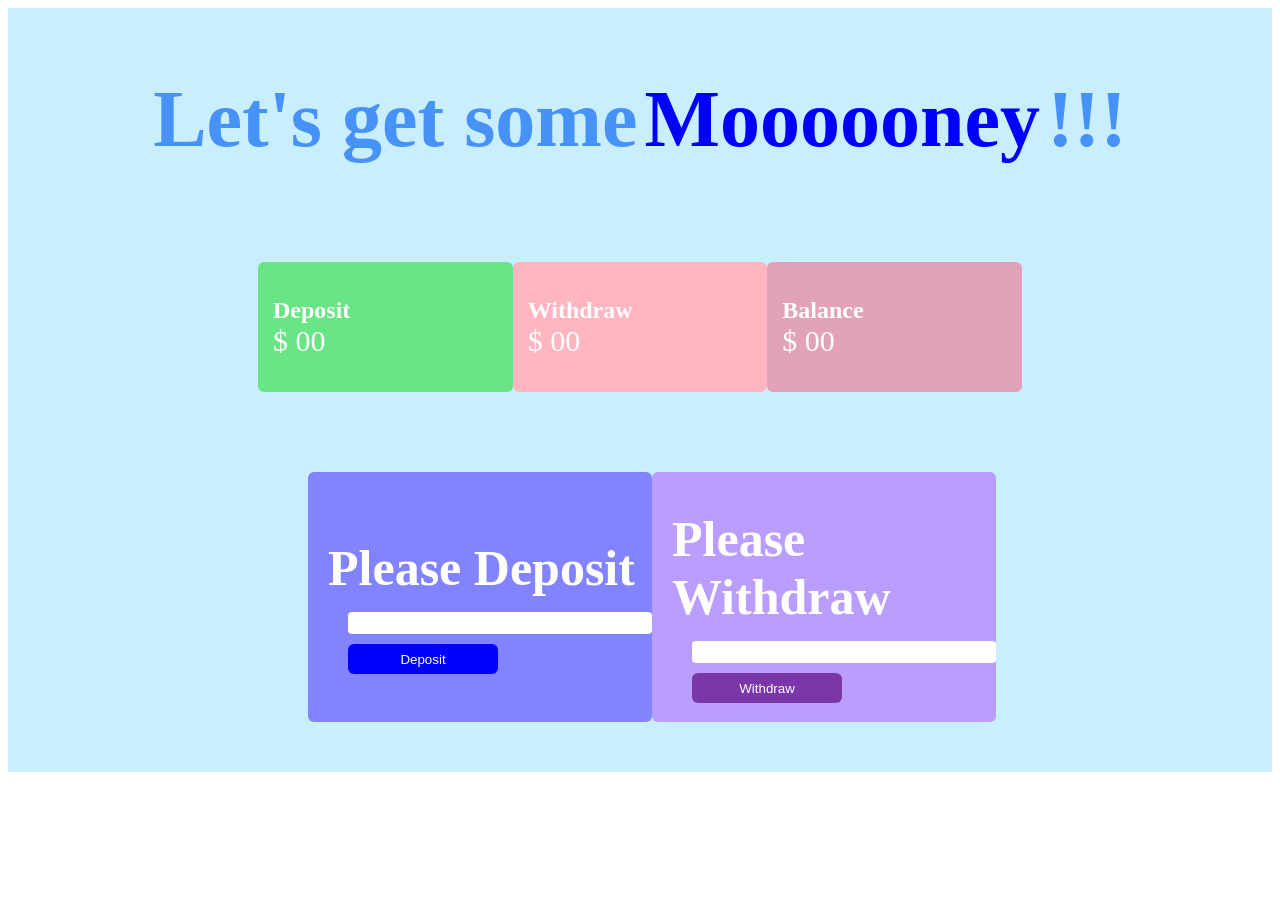
<file: bankproject/index.html>
<!DOCTYPE html>
<html lang="en">
<head>
    <meta charset="UTF-8">
    <meta name="viewport" content="width=device-width, initial-scale=1.0">
    <title>bank</title>

    <style>
        #h1{
            font-size: 70px;
             color: rgba(39, 123, 245, 0.8);
        }
        #h2{
            font-size: 70px; 
            color: blue;
        }
        #h3{
            font-size: 70px;
             color: rgba(39, 123, 245, 0.8);
        }
        #h-div{
            display: flex;
         gap: 7px;
         justify-content: center;
        }
        #main-div-3{
            display: flex; 
            flex-direction: row; 
            justify-content: space-between; 
            padding:30px 250px;
        }
        #deposit-div{
            background-color: rgba(81, 229, 104, 0.8);
          width: 250px;
          height: 100px; 
          align-content: center;
          border-radius: 6px;
          padding: 15px;
        }
        #deposit-h1{
            margin-bottom: 0; color: white;

        }
        #deposit-p{
            margin-top: 0; 
            color: white;
            font-size: 30px;
        }
        #withdraw-div{
            background-color: lightpink;
          width: 250px;
          height: 100px; 
          align-content: center;
          border-radius: 6px;
          padding: 15px;
        }
        #withdraw-h1{
            margin-bottom: 0;
             color: white;
        }
        #withdraw-p{
            margin-top: 0; 
            color: white;
            font-size: 30px;
        }
        #balance-div{
            background-color: rgba(255, 78, 110, 0.47);
          width: 250px;
          height: 100px; 
          align-content: center;
          border-radius: 6px;
          padding: 15px;
        }
        #balance-h1{
            margin-bottom: 0;
             color: white;
        }
        #balance-p{
            margin-top: 0; 
            color: white;
            font-size: 30px;
        }
        #section-1{
            display: flex; 
         flex-direction: row;
         justify-content: space-between;
         padding:50px 300px;
        }
        #deposit-2{
            background-color: rgba(110, 102, 255, 0.78);
          width: 450px;
          height: 250px; 
          border-radius: 6px;
          align-content: center;
        }
        #deposit-2-h1{
            color: white; 
            padding-top: 20px;
            padding-left: 20px;
            margin-bottom: 0px;
            margin-top: 0px;
             font-size: 50px;
        }
        #input-1{
            width: 300px;
            height: 20px;
             margin-left: 40px;
             margin-top: 15px;
             border: 0;
             border-radius: 4px;
        }
        #button-1{
            width: 150px;
            height: 30px;
            border: 0;
            border-radius: 6px;
            margin-left: 40px;
            margin-top: 10px;
            background-color: blue;
            color: white;
        }
        #withdraw-2{
            color: white; 
            padding-top: 20px;
            padding-left: 20px;
            margin-bottom: 0px;
            margin-top: 0px;
             font-size: 50px;
        }
        #withdraw-2-1{
           background-color: rgba(177, 103, 255, 0.59);
          width: 450px;
          height: 250px; 
          border-radius: 6px;
          align-content: center;
        }
        #input-2{
            width: 300px;
            height: 20px;
             margin-left: 40px;
             margin-top: 15px;
             border: 0;
             border-radius: 4px;
        }
        #button-2{
            width: 150px;
            height: 30px;
            border: 0;
            border-radius: 6px;
            margin-left: 40px;
            margin-top: 10px;
            background-color: rgba(89, 0, 124, 0.65);
            color: white;
        }



        /* mobile screen */
        @media (max-width:450px) {
            #h1{
            font-size: 30px;
        }
         #h2{
            font-size: 30px; 
        }
         #h3{
            font-size: 30px;
        }
        #h-div{
            
         gap: 7px;
         justify-content:center ;
        }
         #main-div-3{
            display: flex; 
            flex-direction: column; 
            padding:0px;
            
        }
         #deposit-div{
            background-color: rgba(81, 229, 104, 0.8);
          width: 150px;
          height: 100px; 
          margin-bottom: 15px;
          margin-left: 120px;
        }
         #deposit-h1{
            font-size: 25px;
        }

         #withdraw-div{
            background-color: lightpink;
           width: 150px;
          height: 100px; 
          margin-bottom: 15px;
          margin-left: 120px;
        }

        #withdraw-h1{
            font-size: 25px;
        }


          #balance-div{
            background-color: rgba(255, 78, 110, 0.47);
          width: 150px;
          height: 100px; 
          margin-bottom: 15px;
         margin-left: 120px;
        }

         #balance-h1{
           font-size: 25px;
        }


        #section-1{
            display: flex; 
         flex-direction: column;
         justify-content: space-between;
         padding:0 30px;
        }
         #deposit-2{
            background-color: rgba(110, 102, 255, 0.78);
          width: 270px;
          height: 170px;
          margin-left: 40px;
        }
         #deposit-2-h1{
            padding-top: 10px;
            padding-left: 0px;
             font-size: 25px;
        }
          #input-1{
            width: 150px;
            height: 20px;
             margin-left: 0px;
             margin-top: 15px;
        }
        #button-1{
            width: 100px;
            margin-left: 0px;
            margin-top: 10px;
        }
        #withdraw-2{
            padding-top: 10px;
            padding-left: 0px;
             font-size: 25px;
        }
         #withdraw-2-1{
           
          width: 270px;
          height: 170px;
          margin-left: 40px;
          margin-top: 50px;
          
        }
        #input-2{
            width: 150px;
            height: 20px;
             margin-left: 0px;
             margin-top: 15px;
        }
        #button-2{
            width: 100px;
            margin-left: 0px;
            margin-top: 10px;
        }

            
        }


        /* computer screen */

        @media (min-width:1440px) ,(max-width:2560px) {
             #h1{
            font-size: 80px;
            
        }
        #h2{
            font-size: 80px; 
           
        }
        #h3{
            font-size: 80px;
         
        }

        #main-div-3{
            display: flex; 
            flex-direction: row; 
            justify-content: space-between; 
            padding:30px 250px;
        }
        #deposit-div{
            background-color: rgba(81, 229, 104, 0.8);
          width: 250px;
          height: 100px; 
          align-content: center;
          border-radius: 6px;
          padding: 15px;
        }
        #deposit-h1{
            margin-bottom: 0; color: white;

        }
        #deposit-p{
            margin-top: 0; 
            color: white;
            font-size: 30px;
        }
        #withdraw-div{
            background-color: lightpink;
          width: 250px;
          height: 100px; 
          align-content: center;
          border-radius: 6px;
          padding: 15px;
        }
        #withdraw-h1{
            margin-bottom: 0;
             color: white;
        }
        #withdraw-p{
            margin-top: 0; 
            color: white;
            font-size: 30px;
        }
        #balance-div{
            background-color: rgba(255, 78, 110, 0.47);
          width: 250px;
          height: 100px; 
          align-content: center;
          border-radius: 6px;
          padding: 15px;
        }
        #balance-h1{
            margin-bottom: 0;
             color: white;
        }
        #balance-p{
            margin-top: 0; 
            color: white;
            font-size: 30px;
        }
        #section-1{
            display: flex; 
         flex-direction: row;
         justify-content: space-between;
         padding:50px 300px;
        }
        #deposit-2{
            background-color: rgba(110, 102, 255, 0.78);
          width: 450px;
          height: 250px; 
          border-radius: 6px;
          align-content: center;
        }
        #deposit-2-h1{
            color: white; 
            padding-top: 20px;
            padding-left: 20px;
            margin-bottom: 0px;
            margin-top: 0px;
             font-size: 50px;
        }
        #input-1{
            width: 300px;
            height: 20px;
             margin-left: 40px;
             margin-top: 15px;
             border: 0;
             border-radius: 4px;
        }
        #button-1{
            width: 150px;
            height: 30px;
            border: 0;
            border-radius: 6px;
            margin-left: 40px;
            margin-top: 10px;
            background-color: blue;
            color: white;
        }
        #withdraw-2{
            color: white; 
            padding-top: 20px;
            padding-left: 20px;
            margin-bottom: 0px;
            margin-top: 0px;
             font-size: 50px;
        }
        #withdraw-2-1{
           background-color: rgba(177, 103, 255, 0.59);
          width: 450px;
          height: 250px; 
          border-radius: 6px;
          align-content: center;
        }
        #input-2{
            width: 300px;
            height: 20px;
             margin-left: 40px;
             margin-top: 15px;
             border: 0;
             border-radius: 4px;
        }
        #button-2{
            width: 150px;
            height: 30px;
            border: 0;
            border-radius: 6px;
            margin-left: 40px;
            margin-top: 10px;
            background-color: rgba(89, 0, 124, 0.65);
            color: white;
        }
            
        }
    </style>
</head>
<body>
    <section style="display: flex; flex-direction:column ; 
             background-color: rgba(162, 227, 255, 0.59)">


        <div id="h-div">

        <h1 id="h1">Let's get some </h1>
        <h1 id="h2">Moooooney </h1>
        <h1  id="h3">!!! </h1>

        </div>
   <div id="main-div-3" >
    
        <div id="deposit-div" 
          >
            <h1 id="deposit-h1">Deposit</h1>
            <p id="deposit-p" 
            >$ <span id="dep-tk">00</span></p>
        </div>


        <div id="withdraw-div" 
          >
            <h1 id="withdraw-h1">Withdraw</h1>
            <p id="withdraw-p"
            >$ <span id="with-tk">00</span></p>
        </div>


        <div id="balance-div" 
          >
            <h1 id="balance-h1">Balance</h1>
            <p id="balance-p"
            >$ <span id="balance-tk">00</span></p>
        </div>
</div>


<section id="section-1">



    <div id="deposit-2" >
            <h1 id="deposit-2-h1">Please Deposit</h1>

            <div style="display: flex;
            flex-direction: column; ">


            <input id="input-1" type="number">
            
            <button id="button-1">
                Deposit
            </button>
            </div>
        </div>


        
<div id="withdraw-2-1" 
          
          
          >
            <h1 id="withdraw-2">Please Withdraw</h1>

            <div style="display: flex;
            flex-direction: column; ">


            <input id="input-2" 
              type="number">
            
            <button id="button-2" >
                Withdraw
            </button>
            </div>
        </div>
</section>



    </section>
    <script src="./index.js"></script>
</body>
</html>
</file>
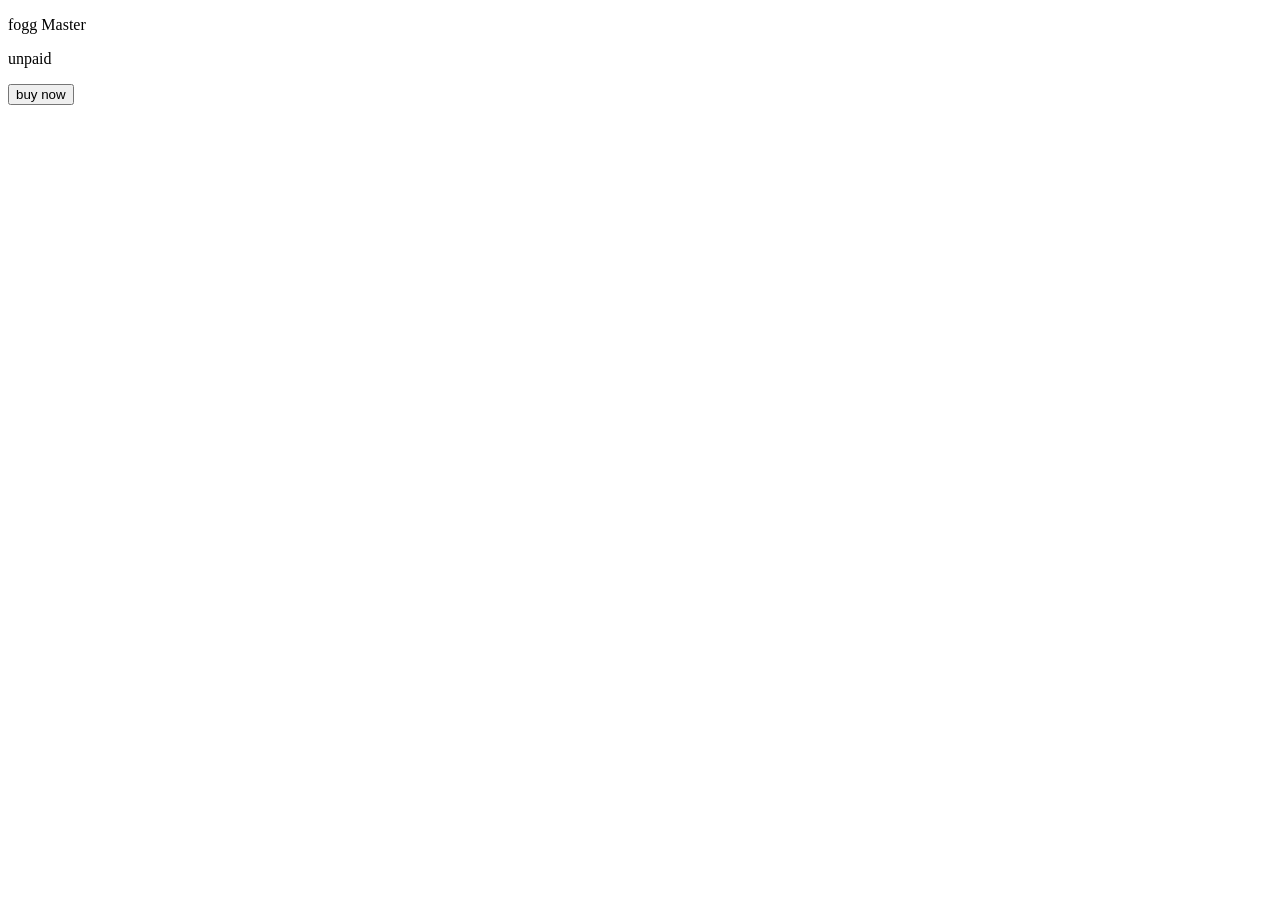
<file: summersale.hw/index.html>
<!DOCTYPE html>
<html lang="en">
<head>
    <meta charset="UTF-8">
    <meta name="viewport" content="width=device-width, initial-scale=1.0">
    <title>Document</title>
</head>
<body>
    
    <!-- <h1 >Arpon</h1>
    <h1 id="name">chakrabarty</h1>
    <p>Rikta bhattacharjee</p>
    <p id="a">Shomor chakrabarty</p>
    <p class="arpon chakrabarty">Rahul chakrabarty</p> -->


    <p id="name">fogg Master</p>
    <p id="status">unpaid</p>
    <button id="button">
        buy now
    </button>


    <script src="./index.js"></script>
    <script src="./button.js"></script>
</body>
</html>
</file>
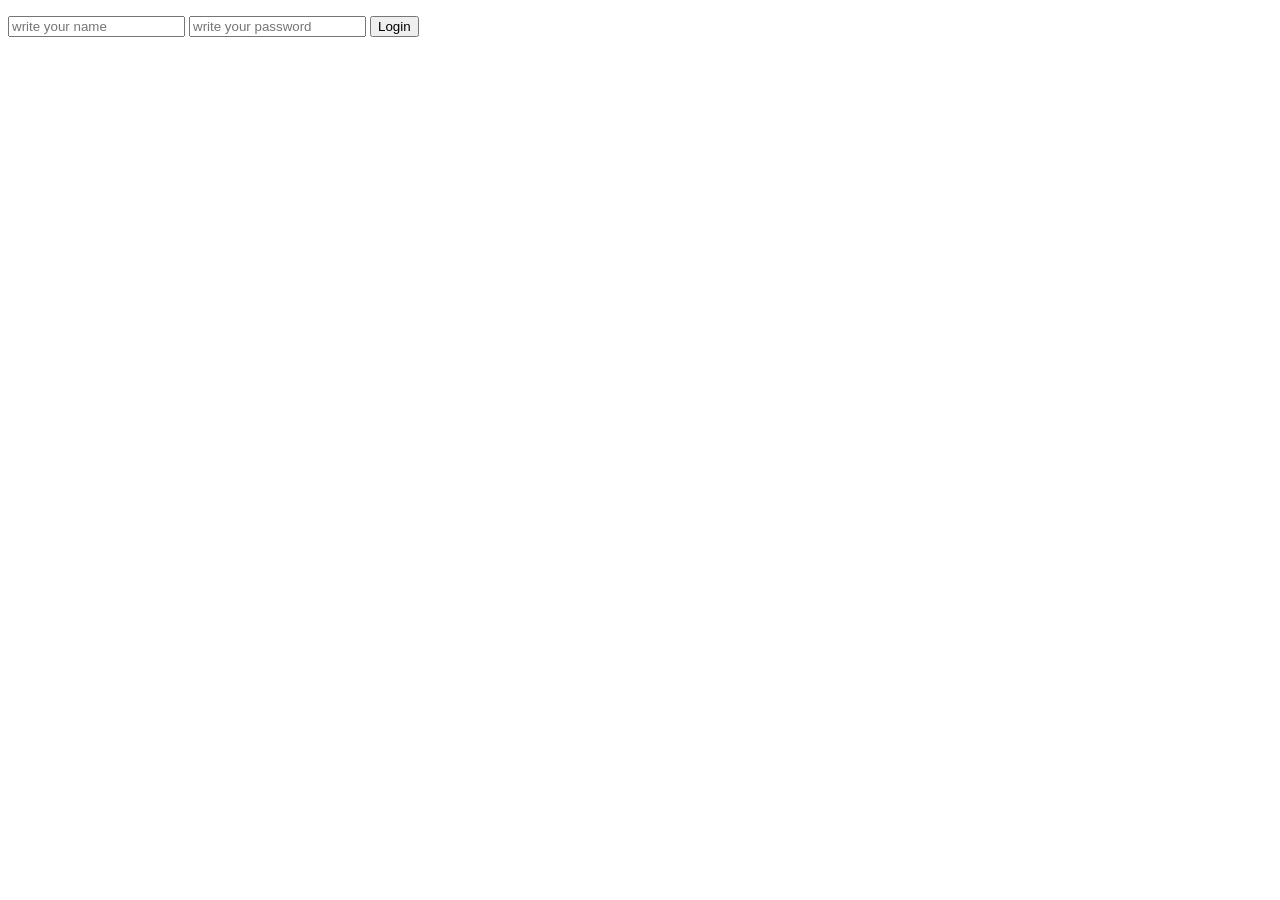
<file: summersale/index.html>
<!DOCTYPE html>
<html lang="en">
<head>
    <meta charset="UTF-8">
    <meta name="viewport" content="width=device-width, initial-scale=1.0">
    <title>Document</title>
</head>
<body>
    <!-- <h1 id="aaaa">arpon </h1>
    <p class="arpon chakrabarty"
    >suhad bhai</p>
    <p id="a" >suhad bhai</p>
    <p id="a">goibrjgrptgio</p> -->
    <!-- <p id="name">wild stone</p>
    <p id="status">unpaid</p> -->
    <p id="p"></p>
    <form  id="form">
        
        <input id="name" type="text" placeholder="write your name">
        <input id="pass" type="text" placeholder="write your password">

        <button type="submit">Login</button>

    </form>

    <!-- <script src="./index.js"></script> -->
    <script src="./button.js"></script>
</body>
</html>
</file>
